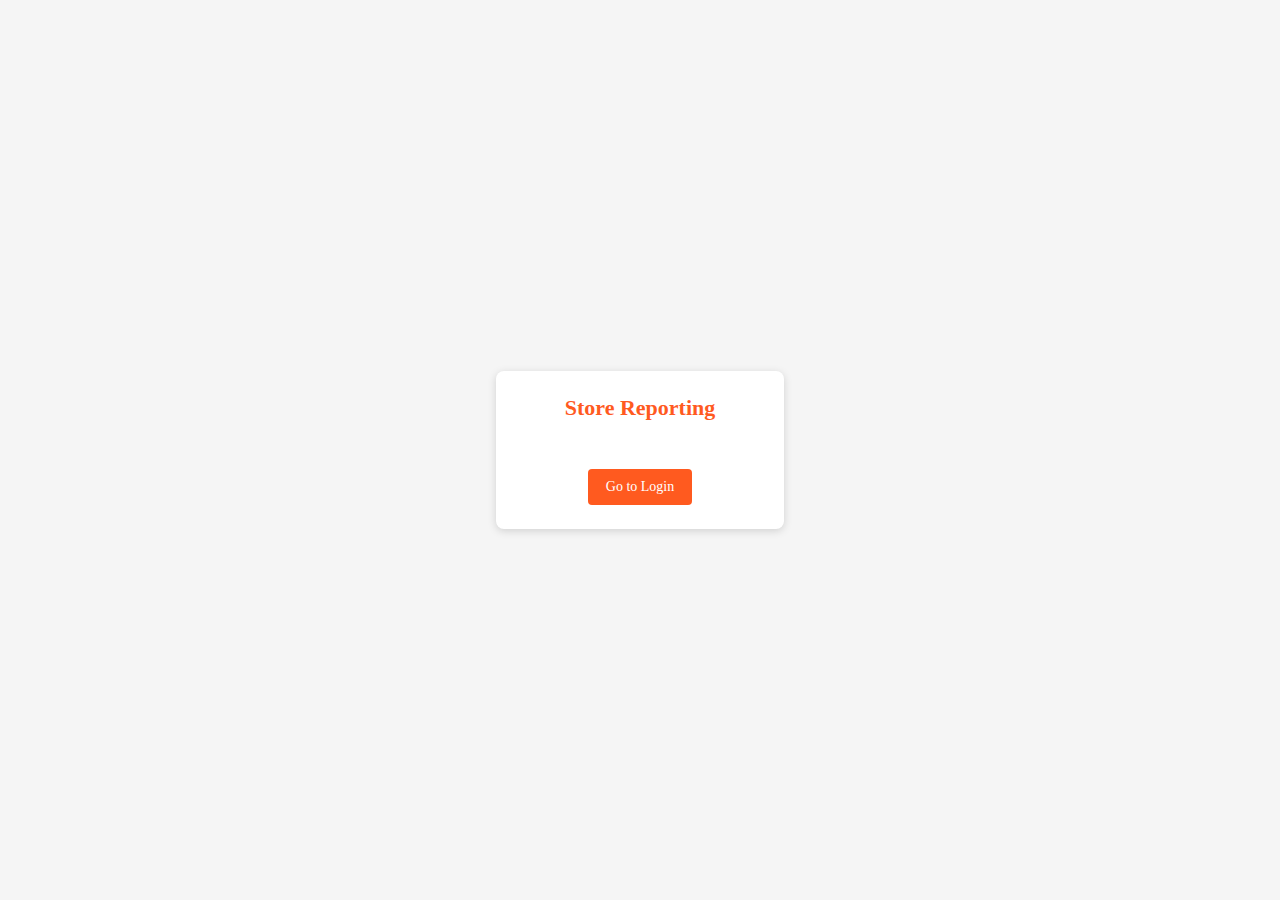
<file: index.html>
<!DOCTYPE html>
<html lang="en">
<head>
  <meta charset="UTF-8">
  <title>Store Reporting Login</title>
  <meta name="viewport" content="width=device-width, initial-scale=1">
  <link rel="stylesheet" href="style.css">
  <style>
    body {
      margin: 0;
      font-family: Arial, sans-serif;
      background: #f5f5f5;
      display: flex;
      align-items: center;
      justify-content: center;
      min-height: 100vh;
    }
    .container {
      background: #ffffff;
      padding: 24px 32px;
      border-radius: 8px;
      box-shadow: 0 2px 8px rgba(0,0,0,0.15);
      text-align: center;
      max-width: 360px;
    }
    h1 {
      margin-top: 0;
      color: #ff5a1f;
      font-size: 22px;
    }
    p {
      font-size: 14px;
      margin: 12px 0 20px;
    }
    a.btn {
      display: inline-block;
      padding: 10px 18px;
      border-radius: 4px;
      background: #ff5a1f;
      color: #fff;
      text-decoration: none;
      font-size: 14px;
    }
  </style>
</head>
<body>
  <div class="container">
    <h1>Store Reporting</h1>
    <p>Please log in to access your dashboards.</p>
    <a href="login.html" class="btn">Go to Login</a>
  </div>
</body>
</html>
</file>
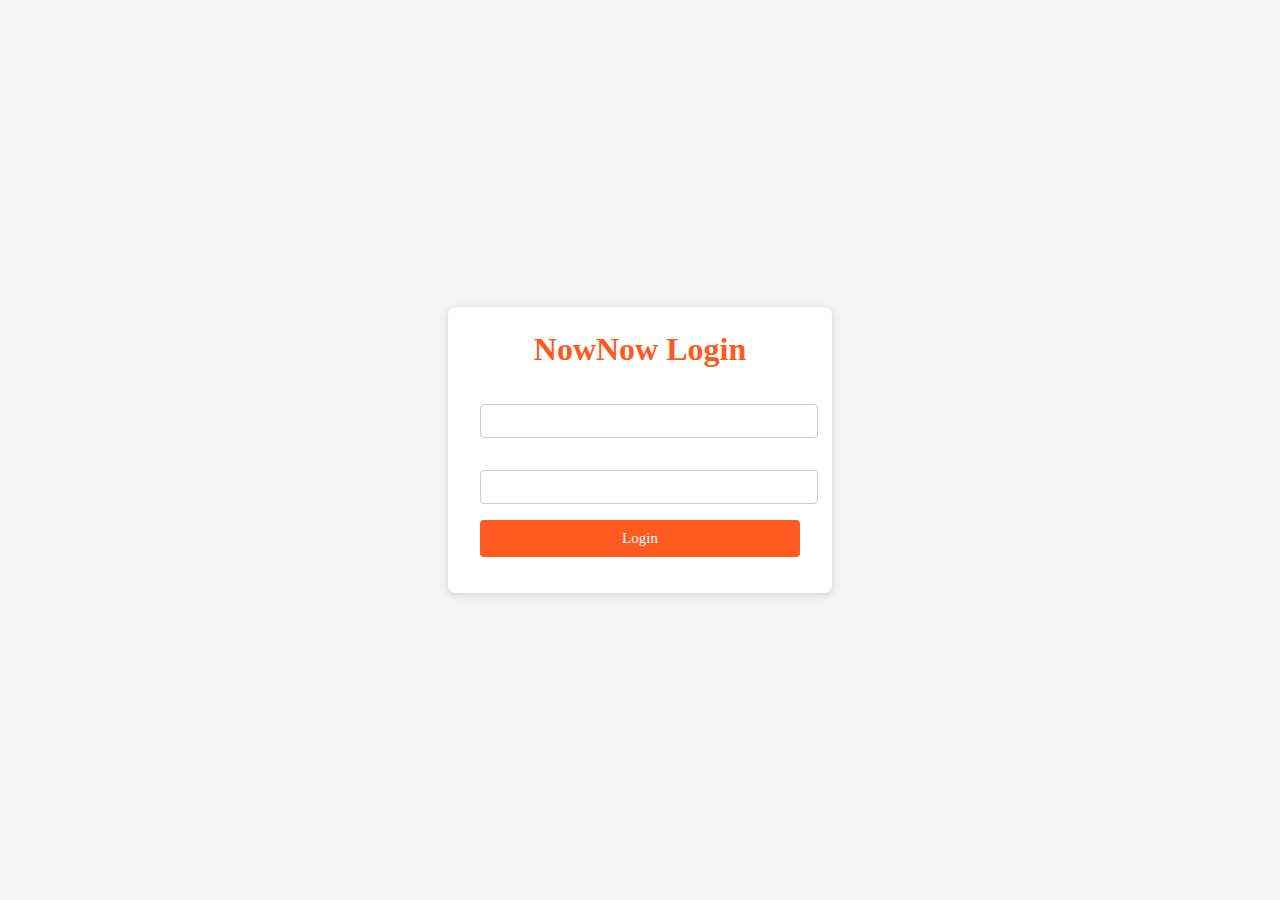
<file: dashboard.html>
<!DOCTYPE html>
<html lang="en">
<head>
  <meta charset="UTF-8">
  <title>Store Dashboard</title>
  <meta name="viewport" content="width=device-width, initial-scale=1">
  <link rel="stylesheet" href="style.css">
  <style>
    body {
      font-family: Arial, sans-serif;
      margin: 0;
      padding: 16px;
      background: #f5f5f5;
    }
    h1 {
      color: #ff5a1f;
    }
    #user-info {
      margin-bottom: 16px;
      font-size: 14px;
    }
    table {
      border-collapse: collapse;
      width: 100%;
      background: #fff;
    }
    th, td {
      border: 1px solid #ddd;
      padding: 8px;
      font-size: 13px;
    }
    th {
      background: #ff5a1f;
      color: #fff;
      text-align: left;
    }
    tr:nth-child(even) {
      background: #f9f9f9;
    }
    .message {
      margin-top: 12px;
      font-size: 13px;
    }
    .message.error { color: #d32f2f; }
  </style>
</head>
<body>
  <h1>Store Dashboard</h1>
  <div id="user-info"></div>
  <div id="message" class="message"></div>
  <div id="table-container"></div>

<script>
  const API_URL = 'https://script.google.com/macros/s/AKfycbzz9oKhaNs8TO2vCpkLga5drjyKFYTuy3Y279YdnaSyoy5ApktSardJzr3O5nWu6UBziA/exec';

  // Ensure user is logged in
  const storedUser = sessionStorage.getItem('username');
  const storedRole = sessionStorage.getItem('role');

  const userInfoDiv = document.getElementById('user-info');
  const msgDiv = document.getElementById('message');
  const tableContainer = document.getElementById('table-container');

  if (!storedUser) {
    // Not logged in, redirect to login
    window.location.href = 'login.html';
  } else {
    userInfoDiv.textContent = `Logged in as: ${storedUser} (${storedRole || 'no role'})`;
    loadDataForUser(storedUser);
  }

  async function loadDataForUser(username) {
    msgDiv.textContent = 'Loading data...';
    msgDiv.className = 'message';

    try {
      const res = await fetch(API_URL, {
        method: 'POST',
        headers: { 'Content-Type': 'application/json' },
        body: JSON.stringify({
          action: 'getStoreDataForUser',
          username: username
        })
      });

      const data = await res.json();

      if (!data.success) {
        msgDiv.textContent = data.message || 'Error loading data';
        msgDiv.className = 'message error';
        return;
      }

      const rows = data.data || [];
      if (rows.length === 0) {
        msgDiv.textContent = 'No data available for your user.';
        tableContainer.innerHTML = '';
        return;
      }

      msgDiv.textContent = '';
      renderTable(rows);
    } catch (err) {
      console.error(err);
      msgDiv.textContent = 'Unexpected error fetching data.';
      msgDiv.className = 'message error';
    }
  }

  function renderTable(rows) {
    let html = '<table><thead><tr>';
    html += '<th>Order Date</th>';
    html += '<th>Store ID</th>';
    html += '<th>Store Name Area</th>';
    html += '<th>Merchant Name</th>';
    html += '<th>Orders</th>';
    html += '<th>Del Orders</th>';
    html += '<th>GMV</th>';
    html += '<th>Total Units</th>';
    html += '<th>Del Units</th>';
    html += '<th>GC Units</th>';
    html += '<th>NC Units</th>';
    html += '<th>Acceptance Duration</th>';
    html += '<th>RTS Time</th>';
    html += '<th>RTS Adherence Orders</th>';
    html += '<th>RTS Orders</th>';
    html += '<th>Country</th>';
    html += '<th>Store Rating</th>';
    html += '</tr></thead><tbody>';

    rows.forEach(r => {
      html += '<tr>';
      html += `<td>${r.order_date}</td>`;
      html += `<td>${r.store_id}</td>`;
      html += `<td>${r.store_name_area}</td>`;
      html += `<td>${r.merchant_name}</td>`;
      html += `<td>${r.orders}</td>`;
      html += `<td>${r.del_orders}</td>`;
      html += `<td>${r.gmv}</td>`;
      html += `<td>${r.total_units}</td>`;
      html += `<td>${r.del_units}</td>`;
      html += `<td>${r.gc_units}</td>`;
      html += `<td>${r.nc_units}</td>`;
      html += `<td>${r.acceptance_duration}</td>`;
      html += `<td>${r.rts_time}</td>`;
      html += `<td>${r.rtsadherence_orders}</td>`;
      html += `<td>${r.rts_orders}</td>`;
      html += `<td>${r.country_code}</td>`;
      html += `<td>${r.store_rating}</td>`;
      html += '</tr>';
    });

    html += '</tbody></table>';
    tableContainer.innerHTML = html;
  }
</script>
</body>
</html>
</file>
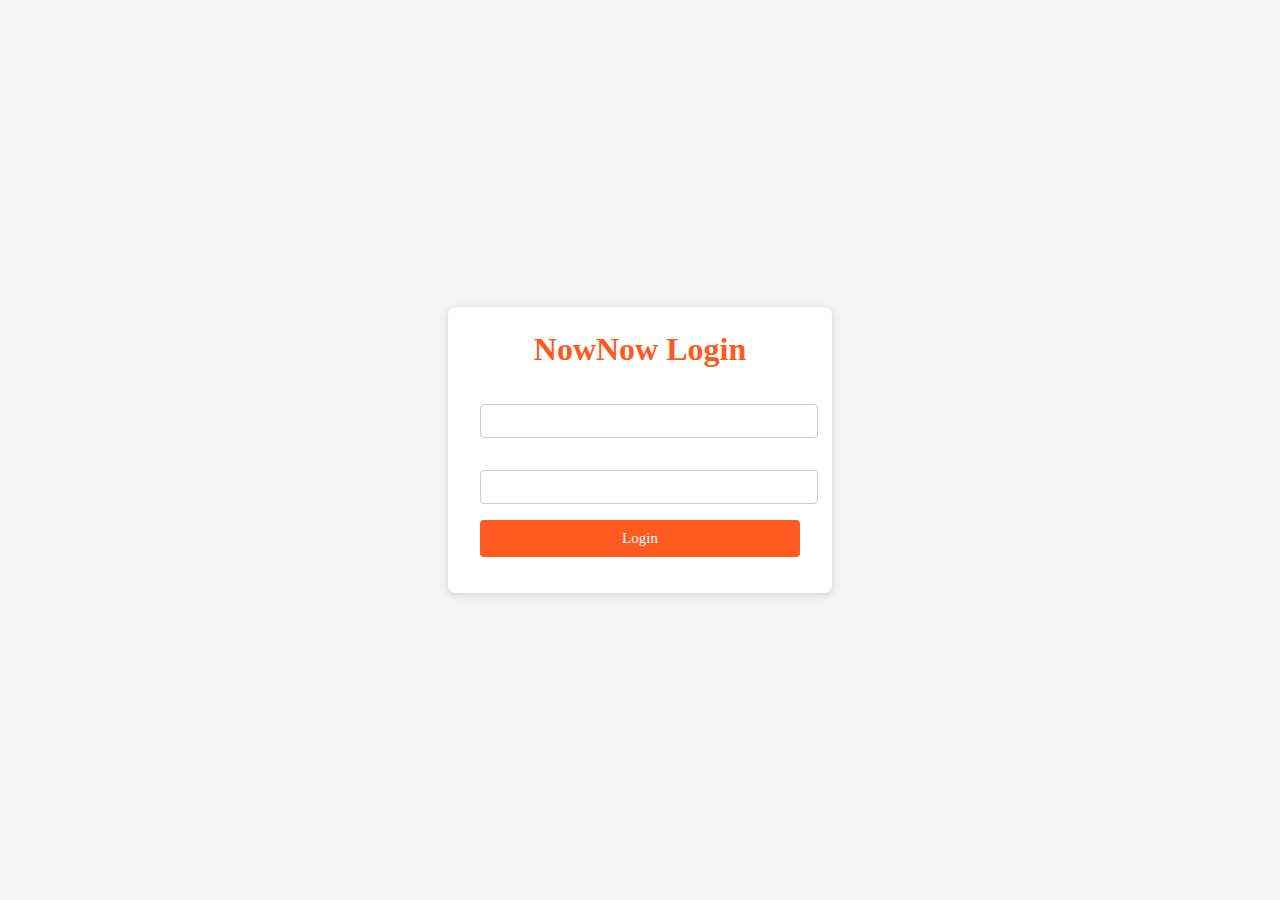
<file: login.html>
<!DOCTYPE html>
<html lang="en">
<head>
  <meta charset="UTF-8">
  <title>Login - NowNow Dashboard</title>
  <meta name="viewport" content="width=device-width, initial-scale=1">
  <link rel="stylesheet" href="style.css">
  <style>
    body {
      font-family: Arial, sans-serif;
      background: #f5f5f5;
      display: flex;
      align-items: center;
      justify-content: center;
      min-height: 100vh;
    }
    .login-container {
      background: #ffffff;
      padding: 24px 32px;
      border-radius: 8px;
      box-shadow: 0 2px 8px rgba(0,0,0,0.15);
      width: 320px;
    }
    .login-container h1 {
      text-align: center;
      margin-bottom: 16px;
      color: #ff5a1f;
    }
    .login-container label {
      display: block;
      margin-top: 12px;
      font-size: 14px;
    }
    .login-container input {
      width: 100%;
      padding: 8px;
      margin-top: 4px;
      border: 1px solid #ccc;
      border-radius: 4px;
      font-size: 14px;
    }
    .login-container button {
      width: 100%;
      margin-top: 16px;
      padding: 10px;
      border: none;
      border-radius: 4px;
      background: #ff5a1f;
      color: #fff;
      font-size: 15px;
      cursor: pointer;
    }
    .login-container button:disabled {
      background: #ccc;
      cursor: default;
    }
    .message {
      margin-top: 12px;
      font-size: 13px;
      text-align: center;
    }
    .message.error {
      color: #d32f2f;
    }
    .message.success {
      color: #388e3c;
    }
  </style>
</head>
<body>
<div class="login-container">
  <h1>NowNow Login</h1>
  <label for="username">Username</label>
  <input id="username" type="text" autocomplete="username">

  <label for="password">Password</label>
  <input id="password" type="password" autocomplete="current-password">

  <button id="loginBtn">Login</button>

  <div id="message" class="message"></div>
</div>

<script>
  const API_URL = 'https://script.google.com/macros/s/AKfycbzaSG7ZJs5YpCr_sNFg6vD6SUJRBDwfa3YU2dKeMHlADVBn7gZ1cT889omGHo3ocKkTLg/exec';

  document.getElementById('loginBtn').addEventListener('click', async () => {
  const username = document.getElementById('username').value.trim();
  const password = document.getElementById('password').value.trim();
  const msg = document.getElementById('message');

  if (!username || !password) {
    msg.textContent = 'Please enter username and password.';
    msg.className = 'message error';
    return;
  }

  msg.textContent = 'Logging in...';
  msg.className = 'message';

  try {
    const body = new URLSearchParams({
      action: 'login',
      username: username,
      password: password
    });

    const res = await fetch(API_URL, {
      method: 'POST',
      headers: { 'Content-Type': 'application/x-www-form-urlencoded' },
      body: body.toString()
    });

    const data = await res.json();

    if (!data.success) {
      msg.textContent = data.message || 'Login failed.';
      msg.className = 'message error';
      return;
    }

    sessionStorage.setItem('username', data.username);
    sessionStorage.setItem('role', data.role);

    window.location.href = 'dashboard.html';
  } catch (err) {
    console.error(err);
    msg.textContent = 'Unexpected error during login.';
    msg.className = 'message error';
  }
});

</script>
</body>
</html>
</file>
<file: style.css>
*{margin:0;padding:0;color:white;font-family: 'Playfair Display', serif;}
h1{text-align:center;}
body { background-color:#ef5227;font-size:13;margin: 0}

li{margin-left:20;}

.bo {
  height: 500px;
  width: 33%;
  display: inline-block;
  text-align:center;
}
</file>
